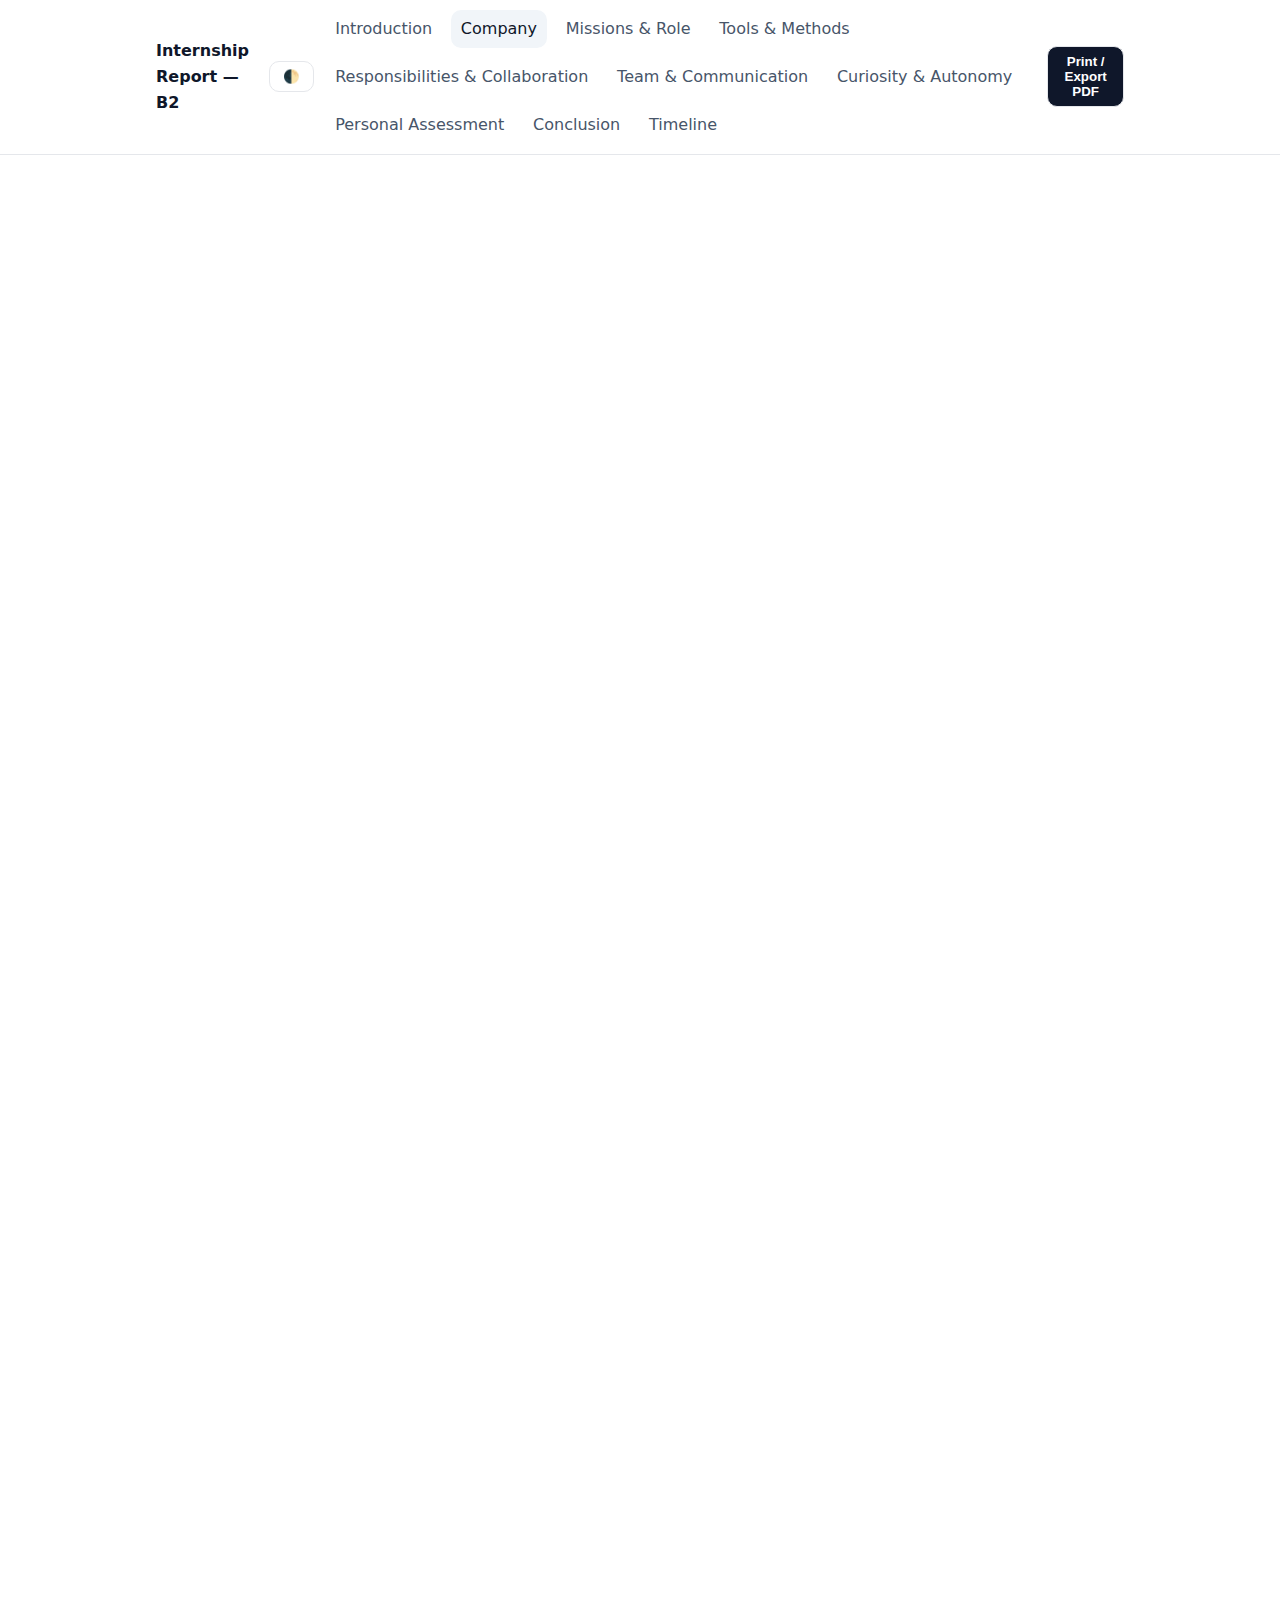
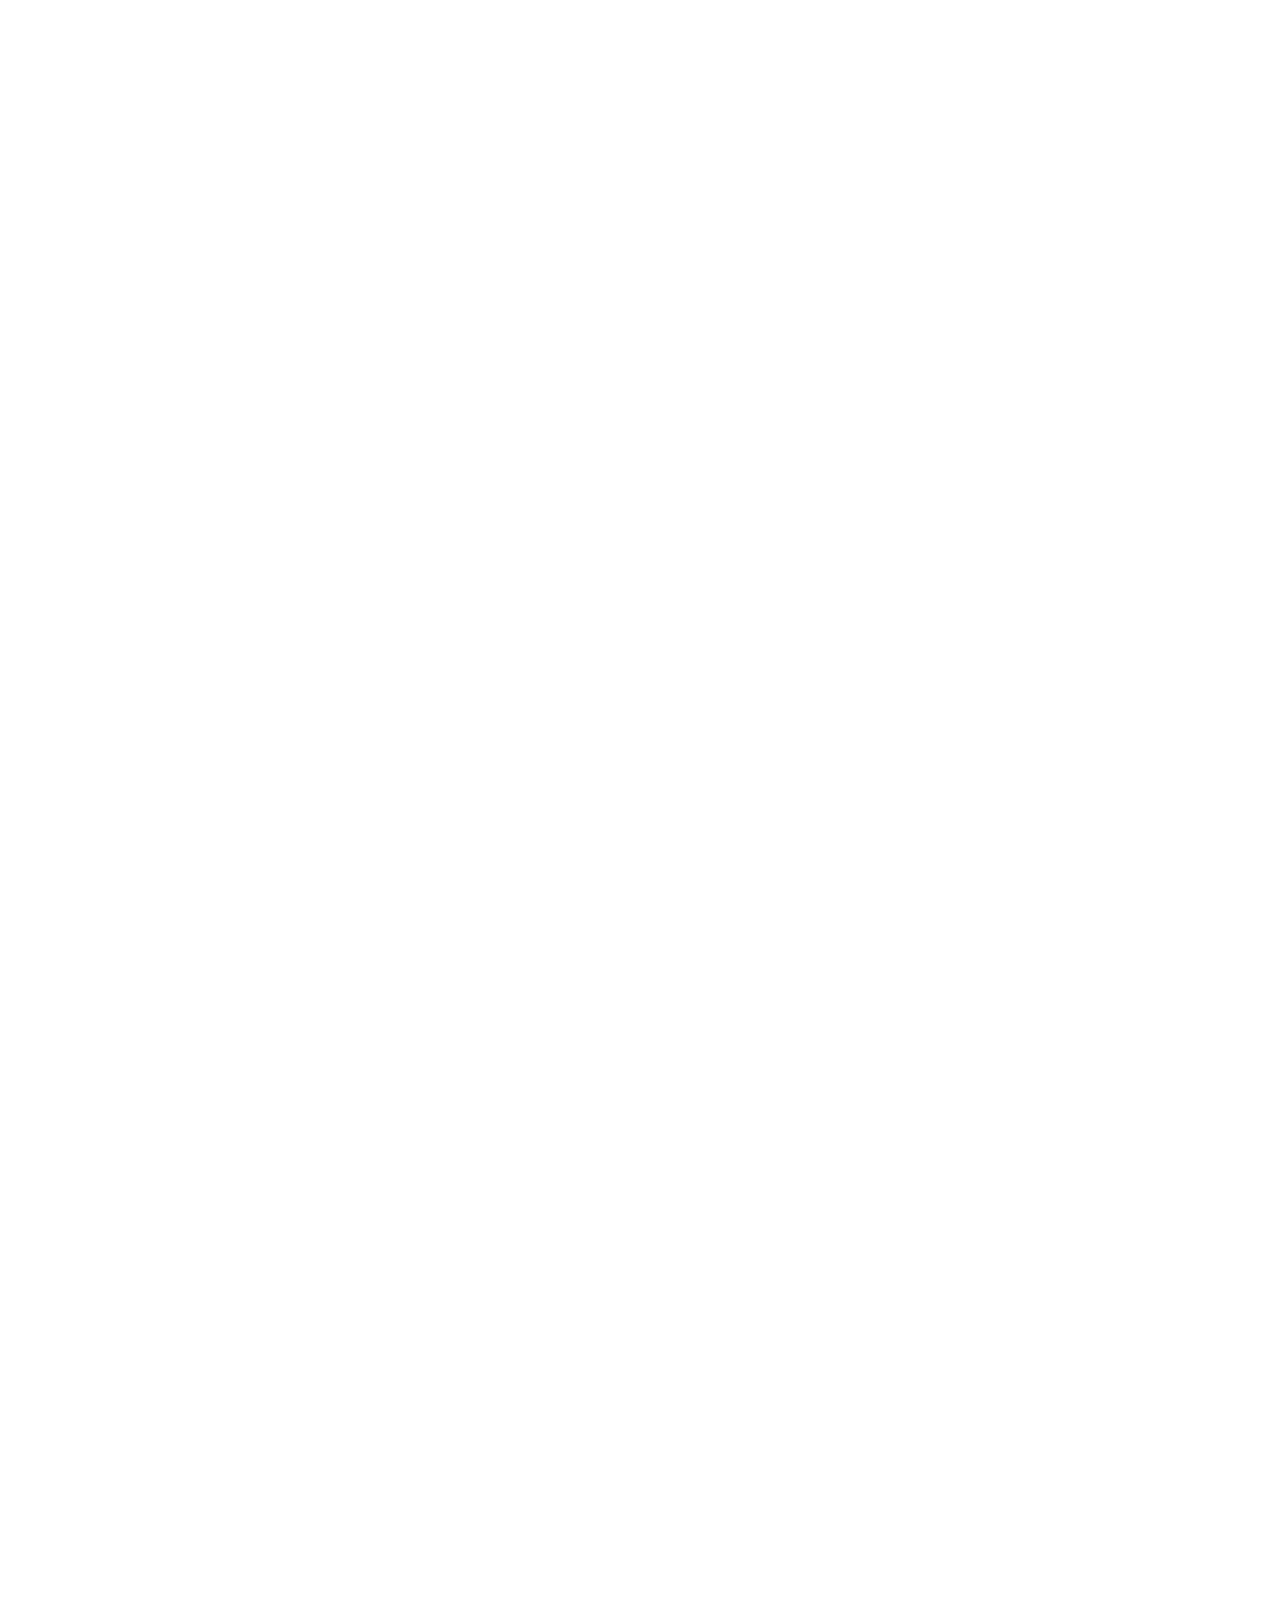
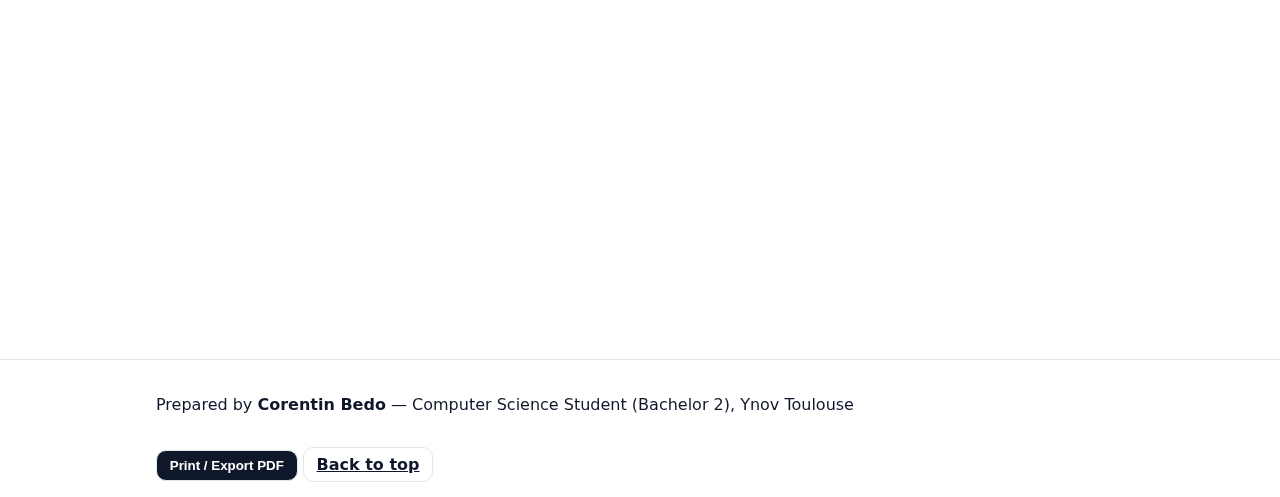
<file: index.html>
<!DOCTYPE html>
<html lang="en">
<head>
  <meta charset="utf-8" />
  <meta name="viewport" content="width=device-width, initial-scale=1" />
  <title>Internship Report — Bachelor 2</title>
  <meta name="description" content="Internship Report — Bachelor 2, Cyber Guardians Challenge (CGC)" />
  <link rel="stylesheet" href="styles.css" />
</head>
<body>
  <header class="site-header">
    <nav class="container nav" aria-label="Primary">
      <a class="brand" href="#hero" aria-label="Back to top">Internship Report — B2</a>
      <button id="themeToggle" class="btn ghost" aria-pressed="false" aria-label="Toggle dark mode">🌓</button>
      <ul class="nav-list">
        <li><a href="#introduction">Introduction</a></li>
        <li><a href="#company">Company</a></li>
        <li><a href="#missions-role">Missions &amp; Role</a></li>
        <li><a href="#tools-methods">Tools &amp; Methods</a></li>
        <li><a href="#responsibilities">Responsibilities &amp; Collaboration</a></li>
        <li><a href="#team">Team &amp; Communication</a></li>
        <li><a href="#curiosity">Curiosity &amp; Autonomy</a></li>
        <li><a href="#assessment">Personal Assessment</a></li>
        <li><a href="#conclusion">Conclusion</a></li>
        <li><a href="#timeline">Timeline</a></li>
      </ul>
      <button id="printBtn" class="btn">Print / Export PDF</button>
    </nav>
  </header>

  <main id="hero">
    <section class="hero container section">
      <h1>Internship Report — Bachelor 2</h1>
      <p class="subtitle">Cyber Guardians Challenge (CGC) — Internship started <strong>August 11, 2025</strong> — Ongoing (<span aria-label="about ten days">≈10 days</span>)</p>
      <div class="badges" role="list">
        <span class="badge" role="listitem">Internship</span>
        <span class="badge" role="listitem">DNS &amp; Email Infrastructure</span>
        <span class="badge" role="listitem">Cost Analysis</span>
        <span class="badge" role="listitem">Professional Communication</span>
      </div>
      <p class="lead">Building a reliable, secure email infrastructure and documenting decisions for CGC.</p>
    </section>

    <section id="introduction" class="container section card">
      <h2>Introduction</h2>
      <p><strong>Company:</strong> Cyber Guardians Challenge (CGC)</p>
      <p><strong>Location:</strong> Toulouse, France</p>
      <p><strong>Sector:</strong> Cybersecurity / IT Services (association creating cybersecurity events such as Capture the Flag competitions, workshops, and training)</p>
      <p><strong>Duration:</strong> August 11, 2025 — <em>Ongoing</em></p>
      <p><strong>Context &amp; Objectives:</strong> Open a professional communication channel for CGC by selecting an appropriate email provider, hardening deliverability, and creating core mailboxes under the company domain. Ensure choices are justified through a structured, budget-aware analysis.</p>
    </section>

    <section id="company" class="container section card">
      <h2>Company Presentation (CGC &amp; its market)</h2>
      <ul>
        <li><strong>What CGC does:</strong> community and education-driven cybersecurity association; events, CTFs, workshops, awareness.</li>
        <li><strong>Market &amp; targets:</strong> students, enthusiasts, SMEs/partners, event participants.</li>
        <li><strong>Value proposition:</strong> accessible, practical security learning and a credible professional image.</li>
      </ul>
    </section>

    <section id="missions-role" class="container section card">
      <h2>Missions &amp; Role</h2>
      <p><strong>Role:</strong> IT Intern focused on professional email infrastructure.</p>
      <ul class="checklist">
        <li>Provider benchmarking (Google Workspace, Zoho Mail, Self-hosted Mailcow)</li>
        <li>Cost/feature comparison and decision criteria</li>
        <li>Proposal document with pros/cons and deployment plan</li>
        <li>DNS configuration for deliverability &amp; anti-spoofing: MX, SPF, DKIM, DMARC</li>
        <li>Creation of 3 professional mailboxes under the CGC domain:
          <code>leo.brevieres@cyberguardianchallenge.fr</code>,
          <code>contact@cyberguardianchallenge.fr</code>,
          <code>relation.entreprise@cyberguardianchallenge.fr</code>
        </li>
      </ul>
      <p class="note"><strong>Scope (first ≈10 days):</strong> benchmarking, decision draft, DNS plan &amp; records, and initial mailbox creation.</p>
      <p><strong>Deliverables:</strong> Comparative proposal (PDF), implementation steps, DNS changes summary.</p>
    </section>

    <section id="tools-methods" class="container section card">
      <h2>Tools &amp; Methods (technical specialization)</h2>
      <ul>
        <li><strong>DNS records:</strong> MX (routing), SPF (sender policy), DKIM (signing), DMARC (policy &amp; reporting)</li>
        <li><strong>Protocols/deliverability:</strong> SMTP/IMAP; awareness of spam filtering and alignment</li>
        <li><strong>Platforms considered:</strong> Google Workspace (~€6/user/mo), Zoho (~€3/user/mo; Lite ~€1.2), Self-host Mailcow on VPS (~€4/mo infra)</li>
        <li><strong>Method:</strong> cost–benefit model, feature matrix, risk/maintenance analysis, documentation standards</li>
      </ul>
      <div class="table-wrap" role="region" aria-label="Provider comparison table">
        <table>
          <thead>
            <tr>
              <th>Provider</th>
              <th>Cost (3 users)</th>
              <th>Storage</th>
              <th>Spam protection</th>
              <th>Setup difficulty</th>
              <th>Maintenance</th>
            </tr>
          </thead>
          <tbody>
            <tr>
              <td>Google Workspace</td>
              <td>≈ €18/mo</td>
              <td>30 GB / user</td>
              <td>Strong</td>
              <td>Easy</td>
              <td>Low</td>
            </tr>
            <tr>
              <td>Zoho Mail</td>
              <td>≈ €9/mo<br><small>(Lite ≈ €3.6/mo)</small></td>
              <td>50 GB / user</td>
              <td>Basic → Good</td>
              <td>Easy</td>
              <td>Low</td>
            </tr>
            <tr>
              <td>Self-host (Mailcow on VPS)</td>
              <td>≈ €4/mo infra</td>
              <td>Depends on VPS</td>
              <td>Config-dependent</td>
              <td>Hard</td>
              <td>High</td>
            </tr>
          </tbody>
        </table>
      </div>
    </section>

    <section id="responsibilities" class="container section card">
      <h2>Responsibilities, Reporting Line &amp; Cross-functional Collaboration</h2>
      <ul>
        <li><strong>Reporting line:</strong> tutor/supervisor <em>Léo Brevieres</em> (verify exact spelling &amp; title).</li>
        <li><strong>Responsibilities:</strong> lead benchmarking, draft recommendations, execute DNS updates after validation, create mailboxes.</li>
        <li><strong>Collaboration:</strong> quick reviews with management/ops; validation workflow for provider choice and DNS records.</li>
        <li><strong>Approval process:</strong> proposal reviewed, then incremental DNS changes deployed and verified.</li>
      </ul>
    </section>

    <section id="team" class="container section card">
      <h2>Team Organization &amp; Communication</h2>
      <ul>
        <li><strong>Cadence:</strong> weekly checkpoints.</li>
        <li><strong>Channels:</strong> Email, Google Meet, Discord.</li>
        <li><strong>Examples:</strong> review of SPF/DKIM alignment; feedback loop on mailbox naming and access policies.</li>
      </ul>
    </section>

    <section id="curiosity" class="container section card">
      <h2>Curiosity, Creativity &amp; Autonomy</h2>
      <ul>
        <li><strong>Curiosity:</strong> explored deliverability nuances (SPF alignment, DKIM keys, DMARC policy).</li>
        <li><strong>Creativity:</strong> proposed a cost–reliability model and a future-proof “what’s next” roadmap.</li>
        <li><strong>Autonomy:</strong> produced a decision-ready proposal and executed DNS updates with validation.</li>
      </ul>
    </section>

    <section id="assessment" class="container section card">
      <h2>Personal Assessment</h2>
      <p><strong>Learning in ~10 days:</strong> practical DNS configuration, clearer understanding of deliverability, and improved technical writing.</p>
      <p><strong>Difficulty &amp; growth:</strong> Evaluating spam-filtering differences between providers; addressed by reading technical docs, checking community guidance, and validating assumptions with my tutor — showing analytical rigor and a need to deepen practical testing.</p>
      <ul class="chips">
        <li>DNS Management</li>
        <li>Deliverability</li>
        <li>Cost/Benefit Analysis</li>
        <li>Documentation</li>
        <li>Communication</li>
        <li>Time Management</li>
      </ul>
    </section>

    <section id="conclusion" class="container section card">
      <h2>Conclusion (Impact on my professional project)</h2>
      <p>This internship confirms my interest in infrastructure, DevOps, and cybersecurity. Next steps include DMARC monitoring, admin MFA, phishing awareness, and scaling mailbox policies. This internship strengthened CGC’s reliability while accelerating my growth in infrastructure and security.</p>
    </section>

    <section id="timeline" class="container section card">
      <h2>Timeline</h2>
      <ol class="timeline">
        <li><time datetime="2025-08-11">Aug 11</time> — Onboarding &amp; scope</li>
        <li><time datetime="2025-08-13">Aug 13–15</time> — Provider benchmarking &amp; cost model</li>
        <li><time datetime="2025-08-16">Aug 16–18</time> — DNS plan &amp; records</li>
        <li><time datetime="2025-08-19">Aug 19–20</time> — Mailbox creation &amp; tests</li>
        <li><time>Next</time> — DMARC monitoring, MFA, awareness</li>
      </ol>
    </section>
  </main>

  <footer class="site-footer">
    <div class="container footer-grid">
      <p>Prepared by <strong>Corentin Bedo</strong> — Computer Science Student (Bachelor 2), Ynov Toulouse</p>
      <div class="footer-actions">
        <button id="printBtnFooter" class="btn">Print / Export PDF</button>
        <a class="btn ghost" href="#hero">Back to top</a>
      </div>
    </div>
  </footer>

  <script src="script.js"></script>
</body>
</html>
</file>
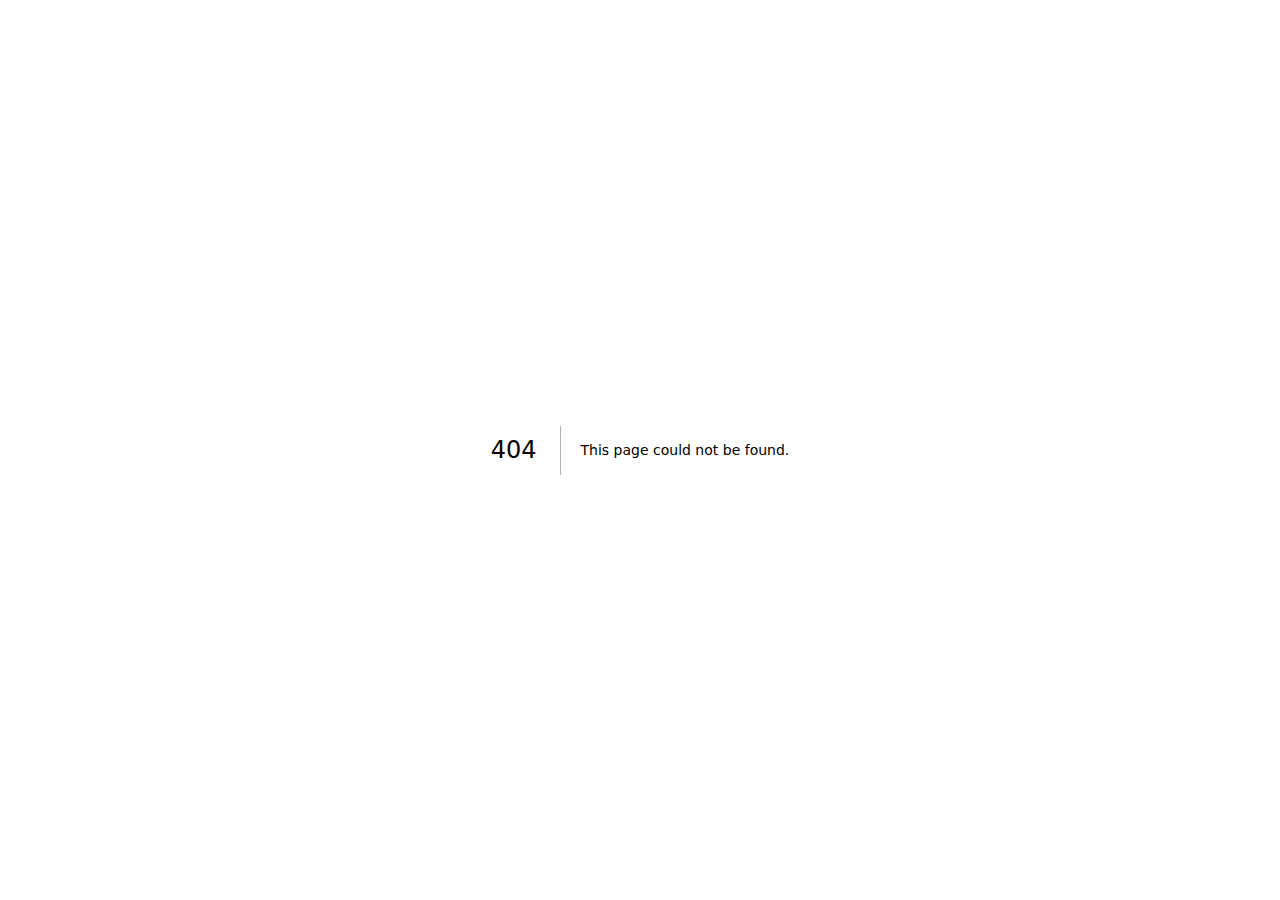
<file: 404/index.html>
<!DOCTYPE html><html lang="en" class="__variable_bc0dcf __variable_989755"><head><meta charSet="utf-8"/><meta name="viewport" content="width=device-width, initial-scale=1"/><link rel="stylesheet" href="/_next/static/css/b0a021fbca3e4441.css" data-precedence="next"/><link rel="stylesheet" href="/_next/static/css/accdfff53c098b82.css" data-precedence="next"/><link rel="preload" as="script" fetchPriority="low" href="/_next/static/chunks/webpack-76c384bda3af3fbc.js"/><script src="/_next/static/chunks/8490244b-137987234c84eacc.js" async=""></script><script src="/_next/static/chunks/571-0c24f9b48b92eb82.js" async=""></script><script src="/_next/static/chunks/main-app-408c8917197afff4.js" async=""></script><script src="/_next/static/chunks/app/layout-6485e322ec440f3a.js" async=""></script><meta name="robots" content="noindex"/><title>404: This page could not be found.</title><title>Internship Report — Bachelor 2 | Corentin Bedo</title><meta name="description" content="Academic internship report for Cyber Guardians Challenge (CGC) - DNS &amp; Email Infrastructure Implementation"/><meta name="generator" content="v0.app"/><script src="/_next/static/chunks/polyfills-42372ed130431b0a.js" noModule=""></script></head><body class="font-sans antialiased"><script>((e,t,r,n,o,a,i,u)=>{let s=document.documentElement,l=["light","dark"];function c(t){var r;(Array.isArray(e)?e:[e]).forEach(e=>{let r="class"===e,n=r&&a?o.map(e=>a[e]||e):o;r?(s.classList.remove(...n),s.classList.add(a&&a[t]?a[t]:t)):s.setAttribute(e,t)}),r=t,u&&l.includes(r)&&(s.style.colorScheme=r)}if(n)c(n);else try{let e=localStorage.getItem(t)||r,n=i&&"system"===e?window.matchMedia("(prefers-color-scheme: dark)").matches?"dark":"light":e;c(n)}catch(e){}})("class","internship-report-theme","light",null,["light","dark"],null,false,true)</script><div style="font-family:system-ui,&quot;Segoe UI&quot;,Roboto,Helvetica,Arial,sans-serif,&quot;Apple Color Emoji&quot;,&quot;Segoe UI Emoji&quot;;height:100vh;text-align:center;display:flex;flex-direction:column;align-items:center;justify-content:center"><div><style>body{color:#000;background:#fff;margin:0}.next-error-h1{border-right:1px solid rgba(0,0,0,.3)}@media (prefers-color-scheme:dark){body{color:#fff;background:#000}.next-error-h1{border-right:1px solid rgba(255,255,255,.3)}}</style><h1 class="next-error-h1" style="display:inline-block;margin:0 20px 0 0;padding:0 23px 0 0;font-size:24px;font-weight:500;vertical-align:top;line-height:49px">404</h1><div style="display:inline-block"><h2 style="font-size:14px;font-weight:400;line-height:49px;margin:0">This page could not be found.</h2></div></div></div><script src="/_next/static/chunks/webpack-76c384bda3af3fbc.js" async=""></script><script>(self.__next_f=self.__next_f||[]).push([0])</script><script>self.__next_f.push([1,"1:\"$Sreact.fragment\"\n2:I[8828,[\"177\",\"static/chunks/app/layout-6485e322ec440f3a.js\"],\"ThemeProvider\"]\n3:I[464,[],\"\"]\n4:I[6950,[],\"\"]\n5:I[4880,[],\"OutletBoundary\"]\n8:I[4880,[],\"ViewportBoundary\"]\na:I[4880,[],\"MetadataBoundary\"]\nc:I[6751,[],\"\"]\n:HL[\"/_next/static/css/b0a021fbca3e4441.css\",\"style\"]\n:HL[\"/_next/static/css/accdfff53c098b82.css\",\"style\"]\n"])</script><script>self.__next_f.push([1,"0:{\"P\":null,\"b\":\"Wa3eJ-7M0McsVwUvwVlrt\",\"p\":\"\",\"c\":[\"\",\"_not-found\",\"\"],\"i\":false,\"f\":[[[\"\",{\"children\":[\"/_not-found\",{\"children\":[\"__PAGE__\",{}]}]},\"$undefined\",\"$undefined\",true],[\"\",[\"$\",\"$1\",\"c\",{\"children\":[[[\"$\",\"link\",\"0\",{\"rel\":\"stylesheet\",\"href\":\"/_next/static/css/b0a021fbca3e4441.css\",\"precedence\":\"next\",\"crossOrigin\":\"$undefined\",\"nonce\":\"$undefined\"}],[\"$\",\"link\",\"1\",{\"rel\":\"stylesheet\",\"href\":\"/_next/static/css/accdfff53c098b82.css\",\"precedence\":\"next\",\"crossOrigin\":\"$undefined\",\"nonce\":\"$undefined\"}]],[\"$\",\"html\",null,{\"lang\":\"en\",\"className\":\"__variable_bc0dcf __variable_989755\",\"suppressHydrationWarning\":true,\"children\":[\"$\",\"body\",null,{\"className\":\"font-sans antialiased\",\"children\":[\"$\",\"$L2\",null,{\"attribute\":\"class\",\"defaultTheme\":\"light\",\"enableSystem\":false,\"disableTransitionOnChange\":false,\"storageKey\":\"internship-report-theme\",\"children\":[\"$\",\"$L3\",null,{\"parallelRouterKey\":\"children\",\"error\":\"$undefined\",\"errorStyles\":\"$undefined\",\"errorScripts\":\"$undefined\",\"template\":[\"$\",\"$L4\",null,{}],\"templateStyles\":\"$undefined\",\"templateScripts\":\"$undefined\",\"notFound\":[[[\"$\",\"title\",null,{\"children\":\"404: This page could not be found.\"}],[\"$\",\"div\",null,{\"style\":{\"fontFamily\":\"system-ui,\\\"Segoe UI\\\",Roboto,Helvetica,Arial,sans-serif,\\\"Apple Color Emoji\\\",\\\"Segoe UI Emoji\\\"\",\"height\":\"100vh\",\"textAlign\":\"center\",\"display\":\"flex\",\"flexDirection\":\"column\",\"alignItems\":\"center\",\"justifyContent\":\"center\"},\"children\":[\"$\",\"div\",null,{\"children\":[[\"$\",\"style\",null,{\"dangerouslySetInnerHTML\":{\"__html\":\"body{color:#000;background:#fff;margin:0}.next-error-h1{border-right:1px solid rgba(0,0,0,.3)}@media (prefers-color-scheme:dark){body{color:#fff;background:#000}.next-error-h1{border-right:1px solid rgba(255,255,255,.3)}}\"}}],[\"$\",\"h1\",null,{\"className\":\"next-error-h1\",\"style\":{\"display\":\"inline-block\",\"margin\":\"0 20px 0 0\",\"padding\":\"0 23px 0 0\",\"fontSize\":24,\"fontWeight\":500,\"verticalAlign\":\"top\",\"lineHeight\":\"49px\"},\"children\":404}],[\"$\",\"div\",null,{\"style\":{\"display\":\"inline-block\"},\"children\":[\"$\",\"h2\",null,{\"style\":{\"fontSize\":14,\"fontWeight\":400,\"lineHeight\":\"49px\",\"margin\":0},\"children\":\"This page could not be found.\"}]}]]}]}]],[]],\"forbidden\":\"$undefined\",\"unauthorized\":\"$undefined\"}]}]}]}]]}],{\"children\":[\"/_not-found\",[\"$\",\"$1\",\"c\",{\"children\":[null,[\"$\",\"$L3\",null,{\"parallelRouterKey\":\"children\",\"error\":\"$undefined\",\"errorStyles\":\"$undefined\",\"errorScripts\":\"$undefined\",\"template\":[\"$\",\"$L4\",null,{}],\"templateStyles\":\"$undefined\",\"templateScripts\":\"$undefined\",\"notFound\":\"$undefined\",\"forbidden\":\"$undefined\",\"unauthorized\":\"$undefined\"}]]}],{\"children\":[\"__PAGE__\",[\"$\",\"$1\",\"c\",{\"children\":[[[\"$\",\"title\",null,{\"children\":\"404: This page could not be found.\"}],[\"$\",\"div\",null,{\"style\":\"$0:f:0:1:1:props:children:1:props:children:props:children:props:children:props:notFound:0:1:props:style\",\"children\":[\"$\",\"div\",null,{\"children\":[[\"$\",\"style\",null,{\"dangerouslySetInnerHTML\":{\"__html\":\"body{color:#000;background:#fff;margin:0}.next-error-h1{border-right:1px solid rgba(0,0,0,.3)}@media (prefers-color-scheme:dark){body{color:#fff;background:#000}.next-error-h1{border-right:1px solid rgba(255,255,255,.3)}}\"}}],[\"$\",\"h1\",null,{\"className\":\"next-error-h1\",\"style\":\"$0:f:0:1:1:props:children:1:props:children:props:children:props:children:props:notFound:0:1:props:children:props:children:1:props:style\",\"children\":404}],[\"$\",\"div\",null,{\"style\":\"$0:f:0:1:1:props:children:1:props:children:props:children:props:children:props:notFound:0:1:props:children:props:children:2:props:style\",\"children\":[\"$\",\"h2\",null,{\"style\":\"$0:f:0:1:1:props:children:1:props:children:props:children:props:children:props:notFound:0:1:props:children:props:children:2:props:children:props:style\",\"children\":\"This page could not be found.\"}]}]]}]}]],\"$undefined\",null,[\"$\",\"$L5\",null,{\"children\":[\"$L6\",\"$L7\",null]}]]}],{},null,false]},null,false]},null,false],[\"$\",\"$1\",\"h\",{\"children\":[[\"$\",\"meta\",null,{\"name\":\"robots\",\"content\":\"noindex\"}],[\"$\",\"$1\",\"9pW8MymxTJP74Ee8CEk0j\",{\"children\":[[\"$\",\"$L8\",null,{\"children\":\"$L9\"}],null]}],[\"$\",\"$La\",null,{\"children\":\"$Lb\"}]]}],false]],\"m\":\"$undefined\",\"G\":[\"$c\",\"$undefined\"],\"s\":false,\"S\":true}\n"])</script><script>self.__next_f.push([1,"9:[[\"$\",\"meta\",\"0\",{\"charSet\":\"utf-8\"}],[\"$\",\"meta\",\"1\",{\"name\":\"viewport\",\"content\":\"width=device-width, initial-scale=1\"}]]\n6:null\n"])</script><script>self.__next_f.push([1,"7:null\nb:[[\"$\",\"title\",\"0\",{\"children\":\"Internship Report — Bachelor 2 | Corentin Bedo\"}],[\"$\",\"meta\",\"1\",{\"name\":\"description\",\"content\":\"Academic internship report for Cyber Guardians Challenge (CGC) - DNS \u0026 Email Infrastructure Implementation\"}],[\"$\",\"meta\",\"2\",{\"name\":\"generator\",\"content\":\"v0.app\"}]]\n"])</script></body></html>
</file>
<file: _next/static/css/b0a021fbca3e4441.css>
@font-face{font-family:Space Grotesk;font-style:normal;font-weight:300 700;font-display:swap;src:url(/_next/static/media/e1aab0933260df4d-s.woff2) format("woff2");unicode-range:u+0102-0103,u+0110-0111,u+0128-0129,u+0168-0169,u+01a0-01a1,u+01af-01b0,u+0300-0301,u+0303-0304,u+0308-0309,u+0323,u+0329,u+1ea0-1ef9,u+20ab}@font-face{font-family:Space Grotesk;font-style:normal;font-weight:300 700;font-display:swap;src:url(/_next/static/media/b7387a63dd068245-s.woff2) format("woff2");unicode-range:u+0100-02ba,u+02bd-02c5,u+02c7-02cc,u+02ce-02d7,u+02dd-02ff,u+0304,u+0308,u+0329,u+1d00-1dbf,u+1e00-1e9f,u+1ef2-1eff,u+2020,u+20a0-20ab,u+20ad-20c0,u+2113,u+2c60-2c7f,u+a720-a7ff}@font-face{font-family:Space Grotesk;font-style:normal;font-weight:300 700;font-display:swap;src:url(/_next/static/media/7cba1811e3c25a15-s.p.woff2) format("woff2");unicode-range:u+00??,u+0131,u+0152-0153,u+02bb-02bc,u+02c6,u+02da,u+02dc,u+0304,u+0308,u+0329,u+2000-206f,u+20ac,u+2122,u+2191,u+2193,u+2212,u+2215,u+feff,u+fffd}@font-face{font-family:Space Grotesk Fallback;src:local("Arial");ascent-override:89.71%;descent-override:26.62%;line-gap-override:0.00%;size-adjust:109.69%}.__className_bc0dcf{font-family:Space Grotesk,Space Grotesk Fallback;font-style:normal}.__variable_bc0dcf{--font-space-grotesk:"Space Grotesk","Space Grotesk Fallback"}@font-face{font-family:DM Sans;font-style:normal;font-weight:100 1000;font-display:swap;src:url(/_next/static/media/8c0f877bd1202585-s.woff2) format("woff2");unicode-range:u+0100-02ba,u+02bd-02c5,u+02c7-02cc,u+02ce-02d7,u+02dd-02ff,u+0304,u+0308,u+0329,u+1d00-1dbf,u+1e00-1e9f,u+1ef2-1eff,u+2020,u+20a0-20ab,u+20ad-20c0,u+2113,u+2c60-2c7f,u+a720-a7ff}@font-face{font-family:DM Sans;font-style:normal;font-weight:100 1000;font-display:swap;src:url(/_next/static/media/9c18eba18d4baf22-s.p.woff2) format("woff2");unicode-range:u+00??,u+0131,u+0152-0153,u+02bb-02bc,u+02c6,u+02da,u+02dc,u+0304,u+0308,u+0329,u+2000-206f,u+20ac,u+2122,u+2191,u+2193,u+2212,u+2215,u+feff,u+fffd}@font-face{font-family:DM Sans Fallback;src:local("Arial");ascent-override:94.90%;descent-override:29.66%;line-gap-override:0.00%;size-adjust:104.53%}.__className_989755{font-family:DM Sans,DM Sans Fallback;font-style:normal}.__variable_989755{--font-dm-sans:"DM Sans","DM Sans Fallback"}
</file>
<file: styles.css>
/* ===== Base Reset & Typography ===== */
:root{
  --bg: #ffffff;
  --fg: #0f172a; /* slate-900 */
  --muted: #475569; /* slate-600 */
  --line: #e5e7eb; /* gray-200 */
  --card: #ffffff;
  --accent: #2563eb; /* subtle blue */
  --badge: #f1f5f9; /* slate-100 */
  --shadow: 0 8px 24px rgba(2,6,23,0.08);
}
:root.dark{
  --bg: #0b1220;
  --fg: #e5e7eb;
  --muted: #cbd5e1;
  --line: #1f2937;
  --card: #0f172a;
  --badge: #111827;
  --accent: #60a5fa;
  --shadow: 0 12px 28px rgba(0,0,0,0.45);
}
*{box-sizing:border-box}
html{scroll-behavior:smooth}
body{
  margin:0;
  font-family: ui-sans-serif, system-ui, -apple-system, Segoe UI, Roboto, Inter, Arial, "Noto Sans", "Helvetica Neue", sans-serif;
  color:var(--fg);
  background:var(--bg);
  line-height:1.6;
}
h1,h2,h3{line-height:1.2;margin:0 0 .4rem}
h1{font-size:clamp(1.8rem,3vw,2.4rem)}
h2{font-size:clamp(1.4rem,2.2vw,1.8rem)}
p,li{color:var(--fg)}

/* ===== Layout ===== */
.container{max-width:1000px;margin:0 auto;padding:0 1rem}
.section{padding:2.5rem 0}
.card{
  background:var(--card);
  border:1px solid var(--line);
  border-radius:16px;
  padding:1.25rem 1.25rem 1.5rem;
  box-shadow:var(--shadow);
}
.lead{font-size:1.05rem;color:var(--muted)}

.site-header{
  position:sticky;top:0;background:var(--bg);z-index:20;
  border-bottom:1px solid var(--line);
  backdrop-filter:saturate(140%) blur(4px);
}
.nav{display:flex;align-items:center;gap:.75rem;padding:.6rem 1rem}
.brand{font-weight:700;color:var(--fg);text-decoration:none;margin-right:.5rem}
.nav-list{display:flex;gap:.6rem;list-style:none;margin:0 0 0 auto;padding:0;flex-wrap:wrap}
.nav-list a{display:block;padding:.4rem .6rem;border-radius:10px;color:var(--muted);text-decoration:none}
.nav-list a.active,.nav-list a:hover{color:var(--fg);background:var(--badge)}

.btn{border:1px solid var(--line);background:var(--fg);color:var(--bg);
  padding:.45rem .8rem;border-radius:10px;cursor:pointer;font-weight:600}
.btn.ghost{background:transparent;color:var(--fg)}

.hero{text-align:left}
.badges{display:flex;gap:.5rem;flex-wrap:wrap;margin:.5rem 0 0}
.badge{background:var(--badge);padding:.25rem .6rem;border-radius:999px;font-size:.85rem;color:var(--muted)}

.checklist li{margin:.35rem 0}
.checklist code{background:var(--badge);padding:.1rem .3rem;border-radius:6px}

.table-wrap{overflow-x:auto}
table{border-collapse:collapse;width:100%;background:transparent}
th,td{border:1px solid var(--line);padding:.6rem .5rem;text-align:left}
thead th{background:var(--badge)}

.timeline{list-style:none;padding:0;margin:.2rem 0}
.timeline li{position:relative;padding:.6rem .6rem .6rem 2.4rem;border-left:3px solid var(--accent);margin:.2rem 0}
.timeline time{font-weight:700;color:var(--fg)}

.site-footer{border-top:1px solid var(--line);padding:1rem 0;margin-top:2rem;background:var(--bg)}
.footer-grid{display:flex;align-items:center;justify-content:space-between;gap:1rem;flex-wrap:wrap}

.note{color:var(--muted);font-style:italic}

/* ===== Animations ===== */
.section, .card{opacity:0;transform:translateY(8px);animation:fadeUp .6s ease forwards;animation-delay:.05s}
@keyframes fadeUp{to{opacity:1;transform:none}}

/* ===== Print ===== */
@media print{
  :root{--bg:#ffffff;--fg:#000000;--line:#00000010;--badge:#f6f6f6;--shadow:none}
  .site-header,.site-footer,.btn,.nav{display:none !important}
  .card{box-shadow:none}
  a::after{content:" (" attr(href) ")";font-size:.9em;color:#333}
}
</file>
